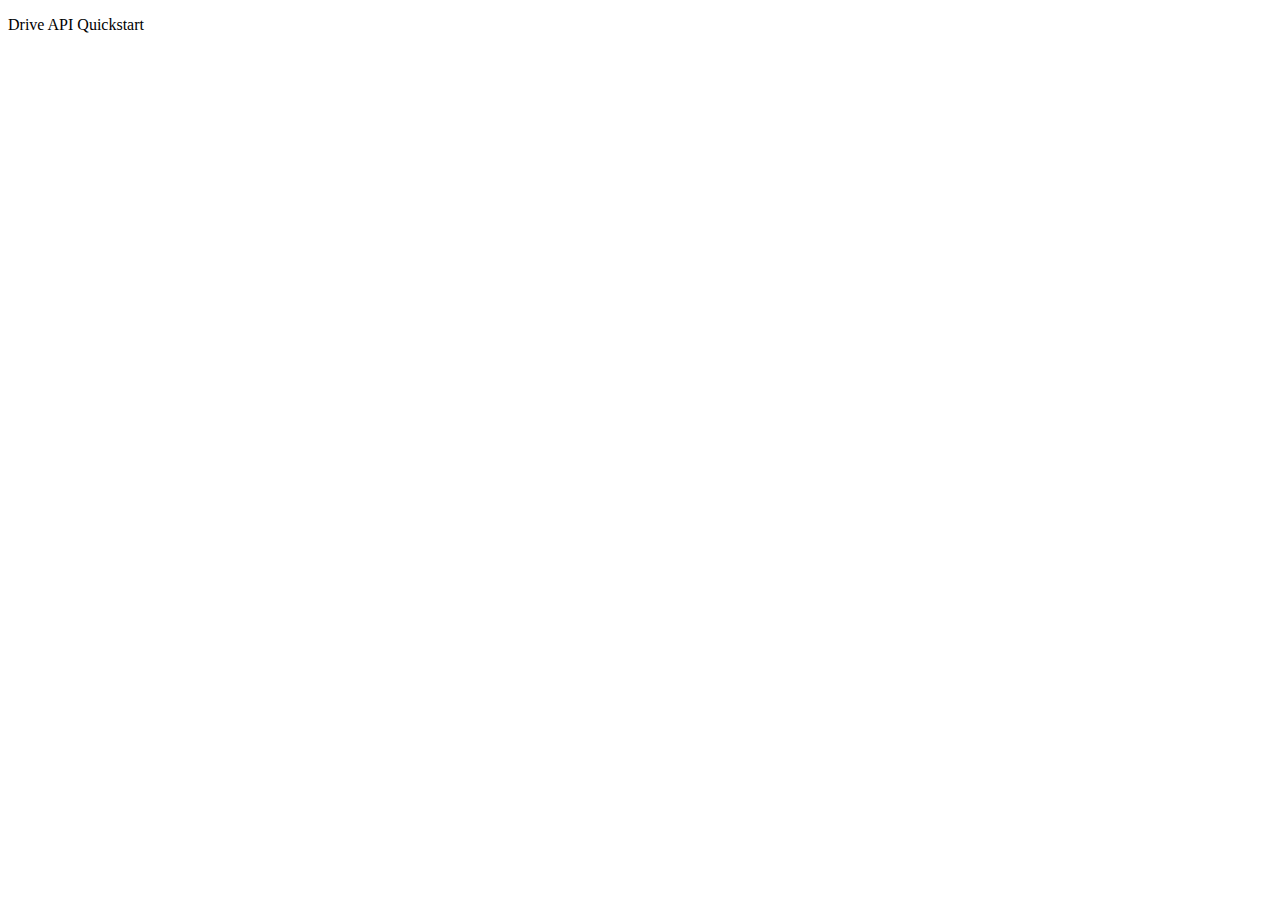
<file: gauthtest/index.html>
<!DOCTYPE html>
<html>
  <head>
    <title>Drive API Quickstart</title>
    <meta charset='utf-8' />
  </head>
  <body>
    <p>Drive API Quickstart</p>

    <!--Add buttons to initiate auth sequence and sign out-->
    <button id="authorize-button" style="display: none;">Authorize</button>
    <button id="signout-button" style="display: none;">Sign Out</button>

    <pre id="content"></pre>

    <script type="text/javascript">
      // Client ID and API key from the Developer Console
      var CLIENT_ID = '697478862021-lo4tqucl31ti9rvudg7n3pgss93b237i.apps.googleusercontent.com';

      // Array of API discovery doc URLs for APIs used by the quickstart
      var DISCOVERY_DOCS = ["https://www.googleapis.com/discovery/v1/apis/drive/v3/rest"];

      // Authorization scopes required by the API; multiple scopes can be
      // included, separated by spaces.
      var SCOPES = 'https://www.googleapis.com/auth/drive.metadata.readonly';

      var authorizeButton = document.getElementById('authorize-button');
      var signoutButton = document.getElementById('signout-button');

      /**
       *  On load, called to load the auth2 library and API client library.
       */
      function handleClientLoad() {
        gapi.load('client:auth2', initClient);
      }

      /**
       *  Initializes the API client library and sets up sign-in state
       *  listeners.
       */
      function initClient() {
        gapi.client.init({
          discoveryDocs: DISCOVERY_DOCS,
          clientId: CLIENT_ID,
          scope: SCOPES
        }).then(function () {
          // Listen for sign-in state changes.
          gapi.auth2.getAuthInstance().isSignedIn.listen(updateSigninStatus);

          // Handle the initial sign-in state.
          updateSigninStatus(gapi.auth2.getAuthInstance().isSignedIn.get());
          authorizeButton.onclick = handleAuthClick;
          signoutButton.onclick = handleSignoutClick;
        });
      }

      /**
       *  Called when the signed in status changes, to update the UI
       *  appropriately. After a sign-in, the API is called.
       */
      function updateSigninStatus(isSignedIn) {
        if (isSignedIn) {
          authorizeButton.style.display = 'none';
          signoutButton.style.display = 'block';
          listFiles();
        } else {
          authorizeButton.style.display = 'block';
          signoutButton.style.display = 'none';
        }
      }

      /**
       *  Sign in the user upon button click.
       */
      function handleAuthClick(event) {
        gapi.auth2.getAuthInstance().signIn();
      }

      /**
       *  Sign out the user upon button click.
       */
      function handleSignoutClick(event) {
        gapi.auth2.getAuthInstance().signOut();
      }

      /**
       * Append a pre element to the body containing the given message
       * as its text node. Used to display the results of the API call.
       *
       * @param {string} message Text to be placed in pre element.
       */
      function appendPre(message) {
        var pre = document.getElementById('content');
        var textContent = document.createTextNode(message + '\n');
        pre.appendChild(textContent);
      }

      /**
       * Print files.
       */
      function listFiles() {
        gapi.client.drive.files.list({
          'pageSize': 10,
          'fields': "nextPageToken, files(id, name)"
        }).then(function(response) {
          appendPre('Files:');
          var files = response.result.files;
          if (files && files.length > 0) {
            for (var i = 0; i < files.length; i++) {
              var file = files[i];
              appendPre(file.name + ' (' + file.id + ')');
            }
          } else {
            appendPre('No files found.');
          }
        });
      }

    </script>

    <script async defer src="https://apis.google.com/js/api.js"
      onload="this.onload=function(){};handleClientLoad()"
      onreadystatechange="if (this.readyState === 'complete') this.onload()">
    </script>
  </body>
</html>
</file>
